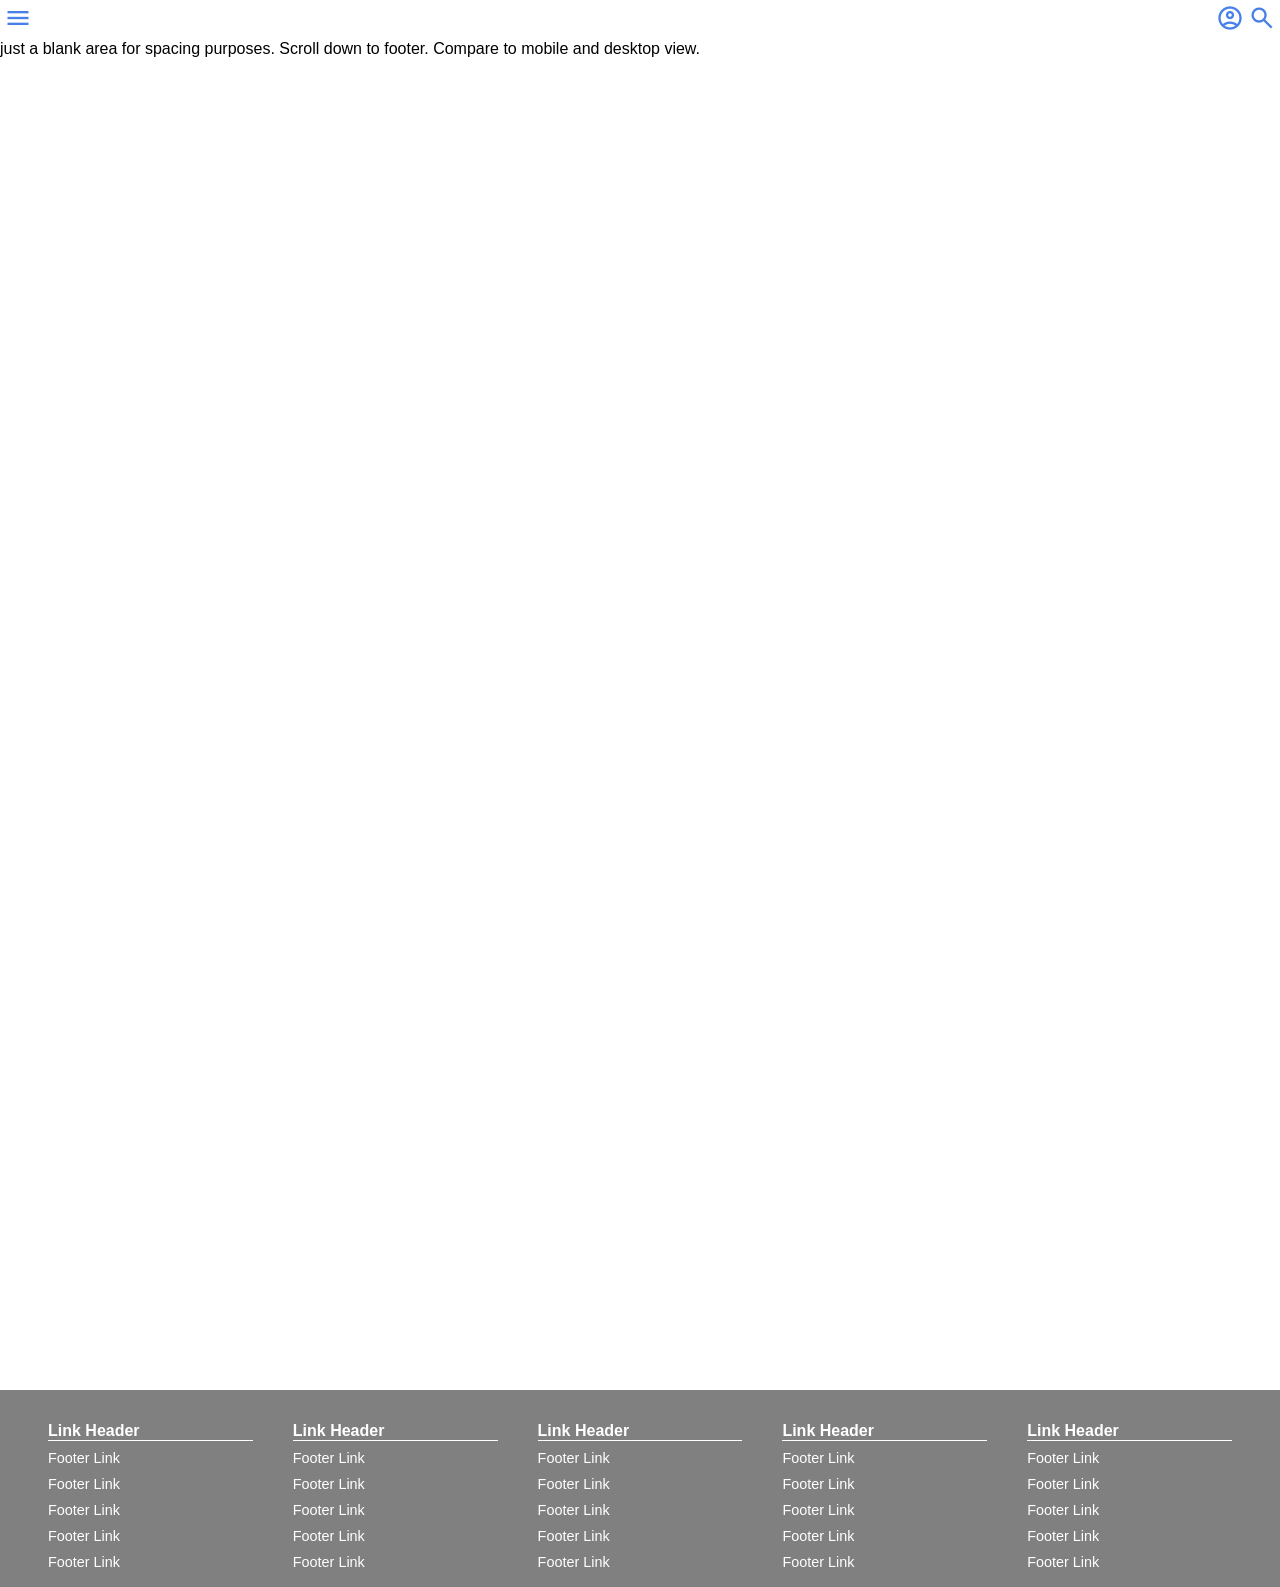
<file: index.html>
<!DOCTYPE html>
<html lang="en">
<head>
    <meta charset="UTF-8">
    <meta name="viewport" content="width=device-width, initial-scale=1.0">
    <title>CSS Stuff</title>
    <link rel="stylesheet" href="https://fonts.googleapis.com/css2?family=Material+Symbols+Outlined:opsz,wght,FILL,GRAD@20..48,100..700,0..1,-50..200" />
    <link rel="stylesheet" href="./css/footer.css">
</head>
<body>
    <header>
        <section class="header-icons">
            <div>
                <button id="open-nav-btn" class="material-symbols-outlined">menu</button>
            </div>
            <div>
                <a href="/" class="material-symbols-outlined">account_circle</a>
                <button class="material-symbols-outlined">search</button>
            </div>
            </section>
            <nav>
                <ul id="main-cat">
                    <li><button id="awards-btn" class="open-sub-btn"><span>Awards</span><span class="material-symbols-outlined chev-right">chevron_right</span></button></li>
                    <li><a href="/">Beach Balls</a></li>
                    <li><button id="bags-btn" class="open-sub-btn"><span>Bags & Totes</span><span class="material-symbols-outlined chev-right">chevron_right</span></button></li>
                    <li><button id="buttons-btn" class="open-sub-btn"><span>Buttons, Pins & Tokens</span><span class="material-symbols-outlined chev-right">chevron_right</span></button></li>
                    <li><button id="calendar-btn" class="open-sub-btn"><span>Calendar Products</span><span class="material-symbols-outlined chev-right">chevron_right</span></button></li>
                    <li><a href="/">Can Koolies</a></li>
                    <li><a href="/">Certificate/Diploma Holders</a></li>
                    <li><a href="/">Challenge Coins</a></li>
                    <li><button id="clocks-btn" class="open-sub-btn"><span>Clocks</span><span class="material-symbols-outlined chev-right">chevron_right</span></button></li>
                    <li><a href="/">Closeouts</a></li>
                    <li><button id="coasters-btn" class="open-sub-btn"><span>Coasters</span><span class="material-symbols-outlined chev-right">chevron_right</span></button></li>
                    <li><button id="desk-btn" class="open-sub-btn"><span>Desk & Office</span><span class="material-symbols-outlined chev-right">chevron_right</span></button></li>
                    <li><button id="drinkware-btn" class="open-sub-btn"><span>Drinkware</span><span class="material-symbols-outlined chev-right">chevron_right</span></button></li>
                    <li><button id="fans-btn" class="open-sub-btn"><span>Fans</span><span class="material-symbols-outlined chev-right">chevron_right</span></button></li>
                    <li><a href="/">Gift Sets</a></li>
                    <li><button id="golf-btn" class="open-sub-btn"><span>Golf Products</span><span class="material-symbols-outlined chev-right">chevron_right</span></button></li>
                    <li><a href="/">Home & Auto</a></li>
                    <li><button id="keychain-btn" class="open-sub-btn"><span>Key Chains & Tags</span><span class="material-symbols-outlined chev-right">chevron_right</span></button></li>
                    <li><a href="/">Kits</a></li>
                    <li><button id="magnets-btn" class="open-sub-btn"><span>Magnets</span><span class="material-symbols-outlined chev-right">chevron_right</span></button></li>
                    <li><a href="/">Magnifiers</a></li>
                    <li><button id="mousepads-btn" class="open-sub-btn"><span>Mouse Pads</span><span class="material-symbols-outlined chev-right">chevron_right</span></button></li>
                    <li><a href="/">Ornaments</a></li>
                    <li><a href="/">Patches</a></li>
                    <li><button id="plaques-btn" class="open-sub-btn"><span>Plaques</span><span class="material-symbols-outlined chev-right">chevron_right</span></button></li>
                    <li><a href="/">Phone Accessories</a></li>
                    <li><a href="/">Photo Frames & Albums</a></li>
                    <li><button id="pop-btn" class="open-sub-btn"><span>POP - Point of Purchase</span><span class="material-symbols-outlined chev-right">chevron_right</span></button></li>
                    <li><a href="/">Presentation Folders</a></li>
                    <li><button id="ribbons-btn" class="open-sub-btn"><span>Ribbons</span><span class="material-symbols-outlined chev-right">chevron_right</span></button></li>
                    <li><a href="/">Sports & Leisure</a></li>
                    <li><button id="signs-btn" class="open-sub-btn"><span>Signs</span><span class="material-symbols-outlined chev-right">chevron_right</span></button></li>
                    <li><button id="stickers-btn" class="open-sub-btn"><span>Stickers</span><span class="material-symbols-outlined chev-right">chevron_right</span></button></li>
                    <li><a href="/">Tech Corner</a></li>
                    <li><button id="tools-btn" class="open-sub-btn"><span>Tools & Lights</span><span class="material-symbols-outlined chev-right">chevron_right</span></button></li>
                    <li><a href="/">New Products for 2024</a></li>
                </ul>
                <!-- AWARDS -->
                <ul id="awards" class="sub-cat" data-level="1">
                    <li><button class="back-btn"><span class="material-symbols-outlined chev-left">chevron_left</span><span>Back</span></button></li>
                    <li><a href="/">Globes</a></li>
                    <li><a href="/">Star Awards</a></li>
                    <li><a href="/">Certificate Holders</a></li>
                    <li><a href="/">Keepsake Boxes</a></li>
                    <li><a href="/">Clock Awards</a></li>
                    <li><a href="/">Coin Banks</a></li>
                    <li><a href="/">Paperweights</a></li>
                    <li><a href="/">Golf Trophies</a></li>
                    <li><a href="/">Ornaments</a></li>
                    <li><a href="/">Crystal & Glass Trophies</a></li>
                </ul>
                <!-- BAGS -->
                <ul id="bags" class="sub-cat" data-level="1">
                    <li><button class="back-btn"><span class="material-symbols-outlined chev-left">chevron_left</span><span>Back</span></button></li>
                    <li><button id="backpacks-btn" class="open-sub-btn"><span>Backpacks</span><span class="material-symbols-outlined chev-right">chevron_right</span></button></li>
                    <li><button id="totes-btn" class="open-sub-btn"><span>Tote Bags</span><span class="material-symbols-outlined chev-right">chevron_right</span></button></li>
                    <li><a href="/">Cooler Bags</a></li>
                </ul>
                <ul id="backpacks" class="sub-cat" data-level="2" data-cat="bags">
                    <li><button class="back-btn"><span class="material-symbols-outlined chev-left">chevron_left</span><span>Back</span></button></li>
                    <li><a href="/">Cotton</a></li>
                    <li><a href="/">Non-Woven Polypropylene</a></li>
                    <li><a href="/">Woven Polyester</a></li>
                    <li><a href="/">Clear Vinyl</a></li>
                </ul>
                <ul id="totes" class="sub-cat" data-level="2" data-cat="bags">
                    <li><button class="back-btn"><span class="material-symbols-outlined chev-left">chevron_left</span><span>Back</span></button></li>
                    <li><a href="/">Cotton and Canvas</a></li>
                    <li><a href="/">Non-Woven Polypropylene</a></li>
                    <li><a href="/">Woven Polyester</a></li>
                    <li><a href="/">Clear Vinyl</a></li>
                </ul>
                <!-- BUTTONS -->
                <ul id="buttons" class="sub-cat" data-level="1">
                    <li><button class="back-btn"><span class="material-symbols-outlined chev-left">chevron_left</span><span>Back</span></button></li>
                    <li><button id="buttonsfc-btn" class="open-sub-btn"><span>Buttons - Full Color</span><span class="material-symbols-outlined chev-right">chevron_right</span></button></li>
                    <li><button id="buttonssc-btn" class="open-sub-btn"><span>Buttons - Spot Color</span><span class="material-symbols-outlined chev-right">chevron_right</span></button></li>
                    <li><button id="blinkie-btn" class="open-sub-btn"><span>Blinkie Buttons</span><span class="material-symbols-outlined chev-right">chevron_right</span></button></li>
                    <li><a href="/">Spinner Buttons</a></li>
                    <li><a href="/">Button Mirrors</a></li>
                    <li><button id="chipboard-btn" class="open-sub-btn"><span>Chipboard Buttons</span><span class="material-symbols-outlined chev-right">chevron_right</span></button></li>
                    <li><button id="polystyrene-btn" class="open-sub-btn"><span>Polystyrene Buttons</span><span class="material-symbols-outlined chev-right">chevron_right</span></button></li>
                    <li><a href="/">Backer Cards</a></li>
                    <li><a href="/">Domed Stickers</a></li>
                    <li><button id="lapelpins-btn" class="open-sub-btn"><span>Lapel Pins</span><span class="material-symbols-outlined chev-right">chevron_right</span></button></li>
                    <li><a href="/">Lapel Stickers</a></li>
                    <li><a href="/">Tokens</a></li>
                </ul>
                <ul id="buttonsfc" class="sub-cat" data-level="2" data-cat="buttons">
                    <li><button class="back-btn"><span class="material-symbols-outlined chev-left">chevron_left</span><span>Back</span></button></li>
                    <li><a href="/">Round 1-Piece Full Color</a></li>
                    <li><a href="/">Shape 1-Piece Full Color</a></li>
                    <li><a href="/">Round 2-Piece Full Color</a></li>
                    <li><a href="/">Shape 2-Piece Full Color</a></li>
                </ul>
                <ul id="buttonssc" class="sub-cat" data-level="2" data-cat="buttons">
                    <li><button class="back-btn"><span class="material-symbols-outlined chev-left">chevron_left</span><span>Back</span></button></li>
                    <li><a href="/">Round 1-Piece</a></li>
                    <li><a href="/">Shape 1-Piece</a></li>
                    <li><a href="/">Round 2-Piece</a></li>
                    <li><a href="/">Shape 2-Piece</a></li>
                </ul>
                <ul id="blinkie" class="sub-cat" data-level="2" data-cat="buttons">
                    <li><button class="back-btn"><span class="material-symbols-outlined chev-left">chevron_left</span><span>Back</span></button></li>
                    <li><a href="/">Round 1-Piece Blinkie</a></li>
                    <li><a href="/">Round 2-Piece Blinkie</a></li>
                    <li><a href="/">Shape Blinkie Buttons</a></li>
                </ul>
                <ul id="chipboard" class="sub-cat" data-level="2" data-cat="buttons">
                    <li><button class="back-btn"><span class="material-symbols-outlined chev-left">chevron_left</span><span>Back</span></button></li>
                    <li><a href="/">Stock Chipboard Buttons</a></li>
                    <li><a href="/">Custom Chipboard Buttons</a></li>
                </ul>
                <ul id="polystyrene" class="sub-cat" data-level="2" data-cat="buttons">
                    <li><button class="back-btn"><span class="material-symbols-outlined chev-left">chevron_left</span><span>Back</span></button></li>
                    <li><a href="/">Stock Polystyrene Buttons</a></li>
                    <li><a href="/">Custom Polystyrene Buttons</a></li>
                </ul>
                <ul id="lapelpins" class="sub-cat" data-level="2" data-cat="buttons">
                    <li><button class="back-btn"><span class="material-symbols-outlined chev-left">chevron_left</span><span>Back</span></button></li>
                    <li><a href="/">Offset Printed Domed Stock Shapes</a></li>
                    <li><a href="/">Imitation Hard Enamel (New Cloisonne)</a></li>
                    <li><a href="/">Genuine Hard Enamel (Cloisonne)</a></li>
                    <li><a href="/">Color Filled Soft Enamel</a></li>
                    <li><a href="/">Silk-Screen & Offset Epoxy Domed</a></li>
                    <li><a href="/">Die Struck Lapel Pins w/o Coloring</a></li>
                </ul>
                <!-- CALENDAR PRODUCTS -->
                <ul id="calendar" class="sub-cat" data-level="1">
                    <li><button class="back-btn"><span class="material-symbols-outlined chev-left">chevron_left</span><span>Back</span></button></li>
                    <li><a href="/">Bookmarks</a></li>
                    <li><button id="cpads-btn" class="open-sub-btn"><span>Calendar Pads</span><span class="material-symbols-outlined chev-right">chevron_right</span></button></li>
                    <li><button id="cmagnets-btn" class="open-sub-btn"><span>Magnets</span><span class="material-symbols-outlined chev-right">chevron_right</span></button></li>
                    <li><a href="/">Memo Boards</a></li>
                    <li><a href="/">Mouse Pads</a></li>
                    <li><a href="/">Sheets</a></li>
                </ul>
                <ul id="cpads" class="sub-cat" data-level="2" data-cat="calendar">
                    <li><button class="back-btn"><span class="material-symbols-outlined chev-left">chevron_left</span><span>Back</span></button></li>
                    <li><a href="/">Calendar Pad Magnets</a></li>
                    <li><a href="/">Shape Stick'ems Calendar Pads</a></li>
                </ul>
                <ul id="cmagnets" class="sub-cat" data-level="2" data-cat="calendar">
                    <li><button class="back-btn"><span class="material-symbols-outlined chev-left">chevron_left</span><span>Back</span></button></li>
                    <li><a href="/">Full Color</a></li>
                    <li><a href="/">Picture Frames</a></li>
                </ul>
                <!-- CLOCKS -->
                <ul id="clocks" class="sub-cat" data-level="1">
                    <li><button class="back-btn"><span class="material-symbols-outlined chev-left">chevron_left</span><span>Back</span></button></li>
                    <li><a href="/">Atomic Clocks</a></li>
                    <li><a href="/">Award Clocks</a></li>
                    <li><a href="/">Countdown Clocks</a></li>
                    <li><a href="/">Desk Clocks</a></li>
                    <li><a href="/">Executive Clocks</a></li>
                    <li><a href="/">Mantel Clocks</a></li>
                    <li><a href="/">Promo Clocks</a></li>
                    <li><a href="/">Wall Clocks</a></li>
                </ul>
                <!-- COASTERS -->
                <ul id="coasters" class="sub-cat" data-level="1">
                    <li><button class="back-btn"><span class="material-symbols-outlined chev-left">chevron_left</span><span>Back</span></button></li>
                    <li><a href="/">Cork Coasters</a></li>
                    <li><a href="/">Deluxe Coasters</a></li>
                    <li><a href="/">Leatherette Coasters</a></li>
                    <li><a href="/">Rubber Coasters</a></li>
                    <li><a href="/">Coaster Boxes</a></li>
                    <li><a href="/">Paper Coasters</a></li>
                    <li><button id="pbcoasters-btn" class="open-sub-btn"><span>Pulp Board Coasters</span><span class="material-symbols-outlined chev-right">chevron_right</span></button></li>
                    <li><a href="/">Wood Coaster Sets</a></li>
                    <li><a href="/">Metal Coaster Sets</a></li>
                    <li><a href="/">Marble Coaster Sets</a></li>
                </ul>
                <ul id="pbcoasters" class="sub-cat" data-level="2" data-cat="coasters">
                    <li><button class="back-btn"><span class="material-symbols-outlined chev-left">chevron_left</span><span>Back</span></button></li>
                    <li><a href="/">Spot Colors - Short Run</a></li>
                    <li><a href="/">Full Color Coasters</a></li>
                    <li><a href="/">Custom Shape Pulp Board Coasters</a></li>
                </ul>
                <!-- DESK & OFFICE -->
                <ul id="desk" class="sub-cat" data-level="1">
                    <li><button class="back-btn"><span class="material-symbols-outlined chev-left">chevron_left</span><span>Back</span></button></li>
                    <li><a href="/">Bookmarks</a></li>
                    <li><a href="/">Business Card Magnets</a></li>
                    <li><a href="/">Business Card Holders</a></li>
                    <li><a href="/">Coin Banks</a></li>
                    <li><a href="/">Desk Clocks</a></li>
                    <li><a href="/">Letter Openers</a></li>
                    <li><a href="/">Magnetic Clips</a></li>
                    <li><a href="/">Magnifiers</a></li>
                    <li><a href="/">Memo Boards</a></li>
                    <li><a href="/">Memo Pads</a></li>
                    <li><a href="/">Mirrors</a></li>
                    <li><a href="/">Mouse Pads</a></li>
                    <li><a href="/">Notebooks</a></li>
                    <li><a href="/">Scratch Pads</a></li>
                    <li><a href="/">Rulers</a></li>
                    <li><a href="/">Photo Frames</a></li>
                    <li><a href="/">Paperweights</a></li>
                </ul>
                <!-- DRINKWARE -->
                <ul id="drinkware" class="sub-cat" data-level="1">
                    <li><button class="back-btn"><span class="material-symbols-outlined chev-left">chevron_left</span><span>Back</span></button></li>
                    <li><a href="/">Drink Koolies</a></li>
                    <li><a href="/">Bottles</a></li>
                    <li><a href="/">Mugs</a></li>
                    <li><a href="/">Tumblers</a></li>
                    <li><a href="/">Stadium Cups</a></li>
                    <li><a href="/">Thermos Bottles</a></li>
                </ul>
                <!-- FANS -->
                <ul id="fans" class="sub-cat" data-level="1">
                    <li><button class="back-btn"><span class="material-symbols-outlined chev-left">chevron_left</span><span>Back</span></button></li>
                    <li><a href="/">Stock Fans</a></li>
                    <li><a href="/">Mini Fans</a></li>
                    <li><a href="/">Custom Fans</a></li>
                    <li><a href="/">Lightweight Fans</a></li>
                    <li><a href="/">Recycled Fans</a></li>
                    <li><a href="/">Stickless Fans</a></li>
                    <li><button id="fansfc-btn" class="open-sub-btn"><span>Full Color Fans</span><span class="material-symbols-outlined chev-right">chevron_right</span></button></li>
                    <li><a href="/">Sandwiched Fans</a></li>
                    <li><a href="/">Religious Fans</a></li>
                    <li><button id="mask-btn" class="open-sub-btn"><span>Masks & Visors</span><span class="material-symbols-outlined chev-right">chevron_right</span></button></li>
                    <li><a href="/">Rally Fans</a></li>
                    <li><a href="/">Rally Signs</a></li>
                    <li><a href="/">Imprinted Fan Sticks</a></li>
                </ul>
                <ul id="fansfc" class="sub-cat" data-level="2" data-cat="fans">
                    <li><button class="back-btn"><span class="material-symbols-outlined chev-left">chevron_left</span><span>Back</span></button></li>
                    <li><a href="/">Full Color Fans 1 Sided</a></li>
                    <li><a href="/">Full Color Fans 2 Sided</a></li>
                    <li><a href="/">Full Color Sandwiched Fans</a></li>
                </ul>
                <ul id="mask" class="sub-cat" data-level="2" data-cat="fans">
                    <li><button class="back-btn"><span class="material-symbols-outlined chev-left">chevron_left</span><span>Back</span></button></li>
                    <li><a href="/">Masks</a></li>
                    <li><a href="/">Visors</a></li>
                </ul>
                <!-- GOLF PRODUCTS -->
                <ul id="golf" class="sub-cat" data-level="1">
                    <li><button class="back-btn"><span class="material-symbols-outlined chev-left">chevron_left</span><span>Back</span></button></li>
                    <li><a href="/">Divot Tools</a></li>
                    <li><a href="/">Tee Holders</a></li>
                    <li><a href="/">Golf Event Packs</a></li>
                    <li><button id="matchbook-btn" class="open-sub-btn"><span>Golf Tee Matchbook Packets</span><span class="material-symbols-outlined chev-right">chevron_right</span></button></li>
                    <li><a href="/">Golf Tee Poly Packets</a></li>
                    <li><a href="/">Golf Trophies</a></li>
                    <li><a href="/">Golf Accessories</a></li>
                </ul>
                <ul id="matchbook" class="sub-cat" data-level="2" data-cat="golf">
                    <li><button class="back-btn"><span class="material-symbols-outlined chev-left">chevron_left</span><span>Back</span></button></li>
                    <li><a href="/">Printed Matchbook and Items</a></li>
                    <li><a href="/">Printed Matchbook, Blank Items</a></li>
                </ul>
                <!-- KEY CHAINS & TAGS -->
                <ul id="keychain" class="sub-cat" data-level="1">
                    <li><button class="back-btn"><span class="material-symbols-outlined chev-left">chevron_left</span><span>Back</span></button></li>
                    <li><button id="acrylic-btn" class="open-sub-btn"><span>Acrylic Keytags</span><span class="material-symbols-outlined chev-right">chevron_right</span></button></li>
                    <li><a href="/">Pull-a-Part Keytags</a></li>
                    <li><a href="/">Brass Keytags</a></li>
                    <li><a href="/">Carabiners</a></li>
                    <li><a href="/">Bottle Openers</a></li>
                    <li><a href="/">Floating Keychains</a></li>
                </ul>
                <ul id="acrylic" class="sub-cat" data-level="2" data-cat="keychain">
                    <li><button class="back-btn"><span class="material-symbols-outlined chev-left">chevron_left</span><span>Back</span></button></li>
                    <li><a href="/">Acrylic Key Spot Color</a></li>
                    <li><a href="/">Acrylic Keytags Full Color</a></li>
                    <li><a href="/">Snap Together Keytags</a></li>
                </ul>
                <!-- MAGNETS -->
                <ul id="magnets" class="sub-cat" data-level="1">
                    <li><button class="back-btn"><span class="material-symbols-outlined chev-left">chevron_left</span><span>Back</span></button></li>
                    <li><a href="/">Business Card Magnets</a></li>
                    <li><a href="/">Button Magnets</a></li>
                    <li><a href="/">Calendar & Schedule</a></li>
                    <li><a href="/">Calendar Pad Magnets</a></li>
                    <li><a href="/">Floating Keychains</a></li>
                    <li><button id="carmagnets-btn" class="open-sub-btn"><span>Car Magnets</span><span class="material-symbols-outlined chev-right">chevron_right</span></button></li>
                    <li><a href="/">Custom Magnets</a></li>
                    <li><a href="/">Jumbo Magnets</a></li>
                    <li><a href="/">Magnetic Clips</a></li>
                    <li><a href="/">Picture Frame Magnets</a></li>
                    <li><a href="/">Postcard Mailers</a></li>
                    <li><a href="/">Vinyl Stock Magnets</a></li>
                    <li><a href="/">Vinyl Stock Shape Magnets</a></li>
                </ul>
                <ul id="carmagnets" class="sub-cat" data-level="2" data-cat="magnets">
                    <li><button class="back-btn"><span class="material-symbols-outlined chev-left">chevron_left</span><span>Back</span></button></li>
                    <li><a href="/">Stock Car Magnets</a></li>
                    <li><a href="/">Custom Car Magnets</a></li>
                    <li><a href="/">Awareness Magnets</a></li>
                    <li><a href="/">Bumper Magnets</a></li>
                </ul>
                <!-- MOUSE PADS -->
                <ul id="mousepads" class="sub-cat" data-level="1">
                    <li><button class="back-btn"><span class="material-symbols-outlined chev-left">chevron_left</span><span>Back</span></button></li>
                    <li><a href="/">Hard Top</a></li>
                    <li><a href="/">Soft Top</a></li>
                    <li><a href="/">Calendar</a></li>
                </ul>
                <!-- PLAQUES -->
                <ul id="plaques" class="sub-cat" data-level="1">
                    <li><button class="back-btn"><span class="material-symbols-outlined chev-left">chevron_left</span><span>Back</span></button></li>
                    <li><button id="piano-btn" class="open-sub-btn"><span>Piano Wood</span><span class="material-symbols-outlined chev-right">chevron_right</span></button></li>
                    <li><button id="plain-btn" class="open-sub-btn"><span>Piano Wood with Plain Plates</span><span class="material-symbols-outlined chev-right">chevron_right</span></button></li>
                    <li><button id="marble-btn" class="open-sub-btn"><span>Piano Wood with Marble Plates</span><span class="material-symbols-outlined chev-right">chevron_right</span></button></li>
                    <li><button id="florentine-btn" class="open-sub-btn"><span>Piano Wood with Florentine Plates</span><span class="material-symbols-outlined chev-right">chevron_right</span></button></li>
                    <li><button id="wave-btn" class="open-sub-btn"><span>Piano Wood with Wave Marble Plates</span><span class="material-symbols-outlined chev-right">chevron_right</span></button></li>
                    <li><button id="star-btn" class="open-sub-btn"><span>Piano Wood with Star Achievement Plates</span><span class="material-symbols-outlined chev-right">chevron_right</span></button></li>
                    <li><button id="rising-btn" class="open-sub-btn"><span>Piano Wood Rising Star Plates</span><span class="material-symbols-outlined chev-right">chevron_right</span></button></li>
                    <li><button id="corner-btn" class="open-sub-btn"><span>Piano Wood with Corner Star Plates</span><span class="material-symbols-outlined chev-right">chevron_right</span></button></li>
                    <li><a href="/">Marble Plaques & Inserts</a></li>
                </ul>
                <ul id="piano" class="sub-cat" data-level="2" data-cat="plaques">
                    <li><button class="back-btn"><span class="material-symbols-outlined chev-left">chevron_left</span><span>Back</span></button></li>
                    <li><a href="/">Black Piano Wood Plaques</a></li>
                    <li><a href="/">Rosewood Piano Wood Plaques</a></li>
                    <li><a href="/">Rounded Piano Wood Plaques</a></li>
                    <li><a href="/">Piano Wood with Acrylic</a></li>
                </ul>
                <ul id="plain" class="sub-cat" data-level="2" data-cat="plaques">
                    <li><button class="back-btn"><span class="material-symbols-outlined chev-left">chevron_left</span><span>Back</span></button></li>
                    <li><a href="/">Black with Gold Plates</a></li>
                    <li><a href="/">Black with Silver Plates</a></li>
                    <li><a href="/">Rosewood with Gold Plates</a></li>
                    <li><a href="/">Rosewood with Silver Plates</a></li>
                </ul>
                <ul id="marble" class="sub-cat" data-level="2" data-cat="plaques">
                    <li><button class="back-btn"><span class="material-symbols-outlined chev-left">chevron_left</span><span>Back</span></button></li>
                    <li><a href="/">Black with Marble Plates</a></li>
                    <li><a href="/">Rosewood with Marble Plates</a></li>
                </ul>
                <ul id="florentine" class="sub-cat" data-level="2" data-cat="plaques">
                    <li><button class="back-btn"><span class="material-symbols-outlined chev-left">chevron_left</span><span>Back</span></button></li>
                    <li><a href="/">Black with Floretine Plates</a></li>
                    <li><a href="/">Rosewood with Floretine Plates</a></li>
                </ul>
                <ul id="wave" class="sub-cat" data-level="2" data-cat="plaques">
                    <li><button class="back-btn"><span class="material-symbols-outlined chev-left">chevron_left</span><span>Back</span></button></li>
                    <li><a href="/">Black with Wave Marble Plates</a></li>
                    <li><a href="/">Rosewood with Wave Marble Plates</a></li>
                </ul>
                <ul id="star" class="sub-cat" data-level="2" data-cat="plaques">
                    <li><button class="back-btn"><span class="material-symbols-outlined chev-left">chevron_left</span><span>Back</span></button></li>
                    <li><a href="/">Black with Star Plates</a></li>
                    <li><a href="/">Rosewood with Star Plates</a></li>
                </ul>
                <ul id="rising" class="sub-cat" data-level="2" data-cat="plaques">
                    <li><button class="back-btn"><span class="material-symbols-outlined chev-left">chevron_left</span><span>Back</span></button></li>
                    <li><a href="/">Black with Rising Star Plates</a></li>
                    <li><a href="/">Rosewood with Rising Star Plates</a></li>
                </ul>
                <ul id="corner" class="sub-cat" data-level="2" data-cat="plaques">
                    <li><button class="back-btn"><span class="material-symbols-outlined chev-left">chevron_left</span><span>Back</span></button></li>
                    <li><a href="/">Black with Corner Star Plates</a></li>
                    <li><a href="/">Rosewood with Corner Star Plates</a></li>
                </ul>
                <!-- POP - POINT OF PURCHASE -->
                <ul id="pop" class="sub-cat" data-level="1">
                    <li><button class="back-btn"><span class="material-symbols-outlined chev-left">chevron_left</span><span>Back</span></button></li>
                    <li><button id="counter-btn" class="open-sub-btn"><span>Counter Mats</span><span class="material-symbols-outlined chev-right">chevron_right</span></button></li>
                    <li><a href="/">Corrugated Signs</a></li>
                    <li><a href="/">Door Hangers</a></li>
                    <li><a href="/">Stickers</a></li>
                    <li><a href="/">Table Tents</a></li>
                </ul>
                <ul id="counter" class="sub-cat" data-level="2" data-cat="pop">
                    <li><button class="back-btn"><span class="material-symbols-outlined chev-left">chevron_left</span><span>Back</span></button></li>
                    <li><a href="/">Counter Mats Hard Surface</a></li>
                    <li><a href="/">Counter Mats Soft Surface</a></li>
                    <li><a href="/">Counter Mats Calendars</a></li>
                </ul>
                <!-- RIBBONS -->
                <ul id="ribbons" class="sub-cat" data-level="1">
                    <li><button class="back-btn"><span class="material-symbols-outlined chev-left">chevron_left</span><span>Back</span></button></li>
                    <li><a href="/">Flat Ribbons</a></li>
                    <li><button id="aware-btn" class="open-sub-btn"><span>Awareness Ribbons</span><span class="material-symbols-outlined chev-right">chevron_right</span></button></li>
                    <li><a href="/">Award Ribbons</a></li>
                    <li><a href="/">Roll Ribbons</a></li>
                    <li><button id="rosettes-btn" class="open-sub-btn"><span>Rosettes</span><span class="material-symbols-outlined chev-right">chevron_right</span></button></li>
                </ul>
                <ul id="aware" class="sub-cat" data-level="2" data-cat="ribbons">
                    <li><button class="back-btn"><span class="material-symbols-outlined chev-left">chevron_left</span><span>Back</span></button></li>
                    <li><a href="/">Blank Awareness Ribbons</a></li>
                    <li><a href="/">Imprinted Awareness Ribbons</a></li>
                </ul>
                <ul id="rosettes" class="sub-cat" data-level="2" data-cat="ribbons">
                    <li><button class="back-btn"><span class="material-symbols-outlined chev-left">chevron_left</span><span>Back</span></button></li>
                    <li><a href="/">2-1/2" Rosettes</a></li>
                    <li><a href="/">3" Rosettes</a></li>
                    <li><a href="/">4" Rosettes</a></li>
                    <li><a href="/">4-1/2" Rosettes</a></li>
                    <li><a href="/">5" Rosettes</a></li>
                    <li><a href="/">5-1/2" Rosettes</a></li>
                    <li><a href="/">6" Rosettes</a></li>
                </ul>
                <!-- SIGNS -->
                <ul id="signs" class="sub-cat" data-level="1">
                    <li><button class="back-btn"><span class="material-symbols-outlined chev-left">chevron_left</span><span>Back</span></button></li>
                    <li><a href="/">Door Hangers</a></li>
                    <li><a href="/">Table Tents</a></li>
                    <li><a href="/">Rally Signs</a></li>
                    <li><a href="/">Corrugated Signs</a></li>
                </ul>
                <!-- STICKERS -->
                <ul id="stickers" class="sub-cat" data-level="1">
                    <li><button class="back-btn"><span class="material-symbols-outlined chev-left">chevron_left</span><span>Back</span></button></li>
                    <li><a href="/">Domed Stickers</a></li>
                    <li><a href="/">Lapel Stickers</a></li>
                </ul>
                <!-- TOOLS & LIGHTS -->
                <ul id="tools" class="sub-cat" data-level="1">
                    <li><button class="back-btn"><span class="material-symbols-outlined chev-left">chevron_left</span><span>Back</span></button></li>
                    <li><a href="/">Tools & Lights</a></li>
                    <li><a href="/">Ice Scrapers</a></li>
                    <li><a href="/">Tape Measures</a></li>
                </ul>
            </nav>
        </header>
    <main>
        <section class="blank">just a blank area for spacing purposes. Scroll down to footer. Compare to mobile and desktop view.</section>
    </main>
    <footer>
        <section class="footer-links">
            <div class="footer-link">
                <button class="footer-drop">Link Header<span class="material-symbols-outlined drop-down-btn">arrow_drop_down</span></button>
                <ul>
                    <li><a href="/">Footer Link</a></li>
                    <li><a href="/">Footer Link</a></li>
                    <li><a href="/">Footer Link</a></li>
                    <li><a href="/">Footer Link</a></li>
                    <li><a href="/">Footer Link</a></li>
                </ul>
            </div>
            <div class="footer-link">
                <button class="footer-drop">Link Header<span class="material-symbols-outlined drop-down-btn">arrow_drop_down</span></button>
                <ul>
                    <li><a href="/">Footer Link</a></li>
                    <li><a href="/">Footer Link</a></li>
                    <li><a href="/">Footer Link</a></li>
                    <li><a href="/">Footer Link</a></li>
                    <li><a href="/">Footer Link</a></li>
                </ul>
            </div>
            <div class="footer-link">
                <button class="footer-drop">Link Header<span class="material-symbols-outlined drop-down-btn">arrow_drop_down</span></button>
                <ul>
                    <li><a href="/">Footer Link</a></li>
                    <li><a href="/">Footer Link</a></li>
                    <li><a href="/">Footer Link</a></li>
                    <li><a href="/">Footer Link</a></li>
                    <li><a href="/">Footer Link</a></li>
                </ul>
            </div>
            <div class="footer-link">
                <button class="footer-drop">Link Header<span class="material-symbols-outlined drop-down-btn">arrow_drop_down</span></button>
                <ul>
                    <li><a href="/">Footer Link</a></li>
                    <li><a href="/">Footer Link</a></li>
                    <li><a href="/">Footer Link</a></li>
                    <li><a href="/">Footer Link</a></li>
                    <li><a href="/">Footer Link</a></li>
                </ul>
            </div>
            <div class="footer-link">
                <button class="footer-drop">Link Header<span class="material-symbols-outlined drop-down-btn">arrow_drop_down</span></button>
                <ul>
                    <li><a href="/">Footer Link</a></li>
                    <li><a href="/">Footer Link</a></li>
                    <li><a href="/">Footer Link</a></li>
                    <li><a href="/">Footer Link</a></li>
                    <li><a href="/">Footer Link</a></li>
                </ul>
            </div>
        </section>
    </footer>
</body>
<script src="./js/header.js"></script>
<script src="./js/footer.js"></script>
</html>
</file>
<file: css/footer.css>
:root {
    --Blue: #4880ea;
}

.material-symbols-outlined {
    font-variation-settings:
    'FILL' 0,
    'wght' 400,
    'GRAD' 0,
    'opsz' 24
}

* {
    margin: 0;
    padding: 0;
    box-sizing: border-box;
    font-family: sans-serif;
    text-decoration: none;
}

body.scroll {
    overflow-y: hidden;
}

/* HEADER */

header {
    position: sticky;
    top: 0;
    z-index: 999;
    background-color: white;
}

.header-icons {
    display: flex;
    justify-content: space-between;
    align-items: center;
    padding: 0.25rem;
}

.header-icons button, .header-icons a {
    border: none;
    background-color: inherit;
    cursor: pointer;
    font-size: 1.75rem;
    color: var(--Blue);
}

.header-icons img {
    height: 1.75rem;
    width: 1.75rem;
}

nav {
    display: none;
    overflow-y: scroll;
    background-color: lightgray;
}

nav.open {
    display: block;
    height: 94vh;
}

#main-cat li button, #main-cat li a, .sub-cat li button, .sub-cat li a {
    display: flex;
    justify-content: space-between;
    align-items: center;
    padding: 1rem;
    border: none;
    background-color: lightgray;
    color: var(--Blue);
    font-size: 1.25rem;
    text-align: left;
    width: 100%;
    cursor: pointer;
}

#main-cat li button:hover .chev-right, .sub-cat li button:hover .chev-right {
    transform: translate(0.5rem, 0);
    transition: 0.3s;
}

.chev-right, .chev-left {
    font-size: 2rem;
    transition: 0.3s;
}

.sub-cat {
    display: none;
}

.sub-cat.open {
    display: block;
}

.sub-cat li button:hover .chev-left {
    transform: translate(-0.5rem, 0);
    transition: 0.3s;
}

.back-btn {
    justify-content: flex-start !important;
}

.hidden {
    display: none;
}

.blank {
    height: 150vh;
}

/* FOOTER */

footer {
    background-color: gray;
    padding: 2rem 0 1rem;
}

.footer-links {
    display: flex;
    flex-wrap: wrap;
    gap: 1rem;
}

.footer-link {
    display: flex;
    flex-wrap: wrap;
    gap: 0.5rem;
    width: 100%;
    padding: 0 1rem;
    border-bottom: 1px solid white;
}

.footer-link button {
    border: none;
    background-color: inherit;
    width: 100%;
    display: flex;
    justify-content: space-between;
    align-items: center;
    font-size: 1.5rem;
    font-weight: bold;
    color: white;
    cursor: pointer;
}

.drop-down-btn {
    font-size: 1.5rem;
    transition: 0.3s;
}

.drop-down-btn.open {
    transform: rotate(-90deg);
    transition: 0.3s;
}

.footer-link ul {
    display: flex;
    overflow: hidden;
    max-height: 0;
    flex-wrap: wrap;
    gap: 0.5rem;
    list-style-type: none;
    transition: max-height 0.5s ease-out;
}

.footer-link ul.open {
    max-height: 750px;
    transition: max-height 0.5s ease-in;
}

.footer-link ul li {
    width: 100%;
}

.footer-link ul li:last-child {
    margin-bottom: 1rem;
}

.footer-link ul li a {
    color: white;
    font-size: 1.25rem;
    text-decoration: none;
}

.footer-link ul li a:hover {
    text-decoration: underline;
}

@media (min-width: 1200px) {
    .footer-links {
        display: flex;
        flex-wrap: nowrap;
        justify-content: center;
        gap: 0.5rem;
        padding: 0 2rem;
    }

    .footer-link {
        display: flex;
        flex-direction: column;
        flex-wrap: wrap;
        gap: 0.5rem;
        width: 100%;
        padding: 0 1rem;
        border: none;
    }

    .footer-link button {
        width: auto;
        border-bottom: 1px solid white;
        font-size: 1rem;
        cursor: default;
    }

    .drop-down-btn {
        display: none;
    }
    
    .footer-link ul {
        display: flex;
        flex-direction: column;
        overflow: auto;
        max-height: 750px;
        flex-wrap: wrap;
        gap: 0.5rem;
        list-style-type: none;
        transition: max-height 0.5s ease-out;
    }
    
    .footer-link ul li:last-child {
        margin-bottom: 0;
    }

    .footer-link ul li a {
        font-size: 0.9rem;
    }
}
</file>
